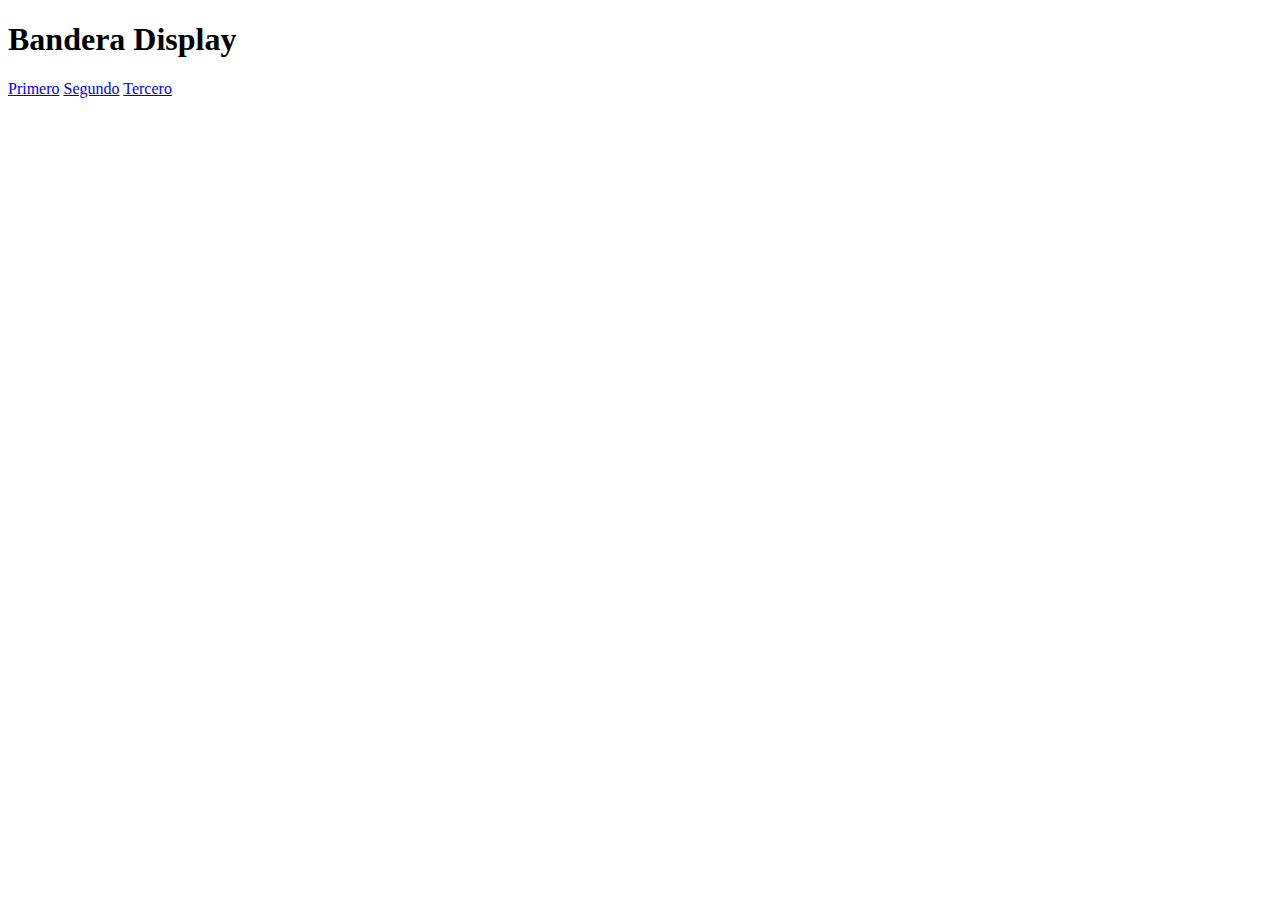
<file: index.html>
<!DOCTYPE html>
<html lang="en">
<head>
	<meta charset="UTF-8">
	<title>Banderas Display</title>
</head>
<body>
	<h1>Bandera Display</h1>
	<a href="index1.html" target='_blank'>Primero</a>
	<a href="index2.html" target='_blank'>Segundo</a>
	<a href="index3.hmtl" target='_blank'>Tercero</a>
</body>
</html>
</file>
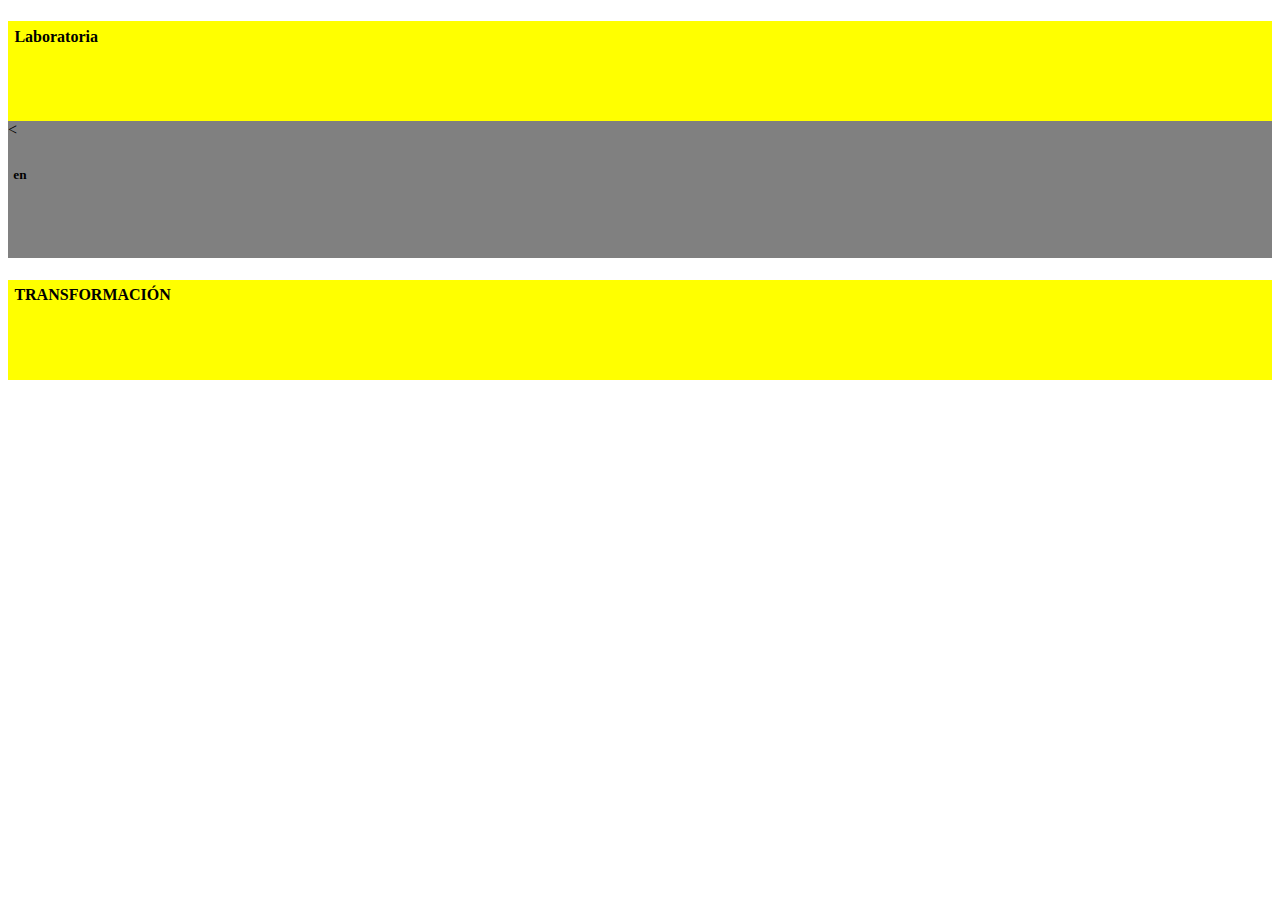
<file: index1.html>
<!DOCTYPE html>
<html lang="en">
<head>
	<meta charset="UTF-8">
	<title>Document</title>
	<link rel="stylesheet" type="text/css" href="primero.css">
</head>
<body>
	<div class="yellow">
		<h4>Laboratoria</h4>
	</div>
	<div class='grey'>
		<<h5>en</h5>
	</div>
	<div class='yellow'>
		<h4>TRANSFORMACIÓN</h4>
	</div>
</body>
</html>
</file>
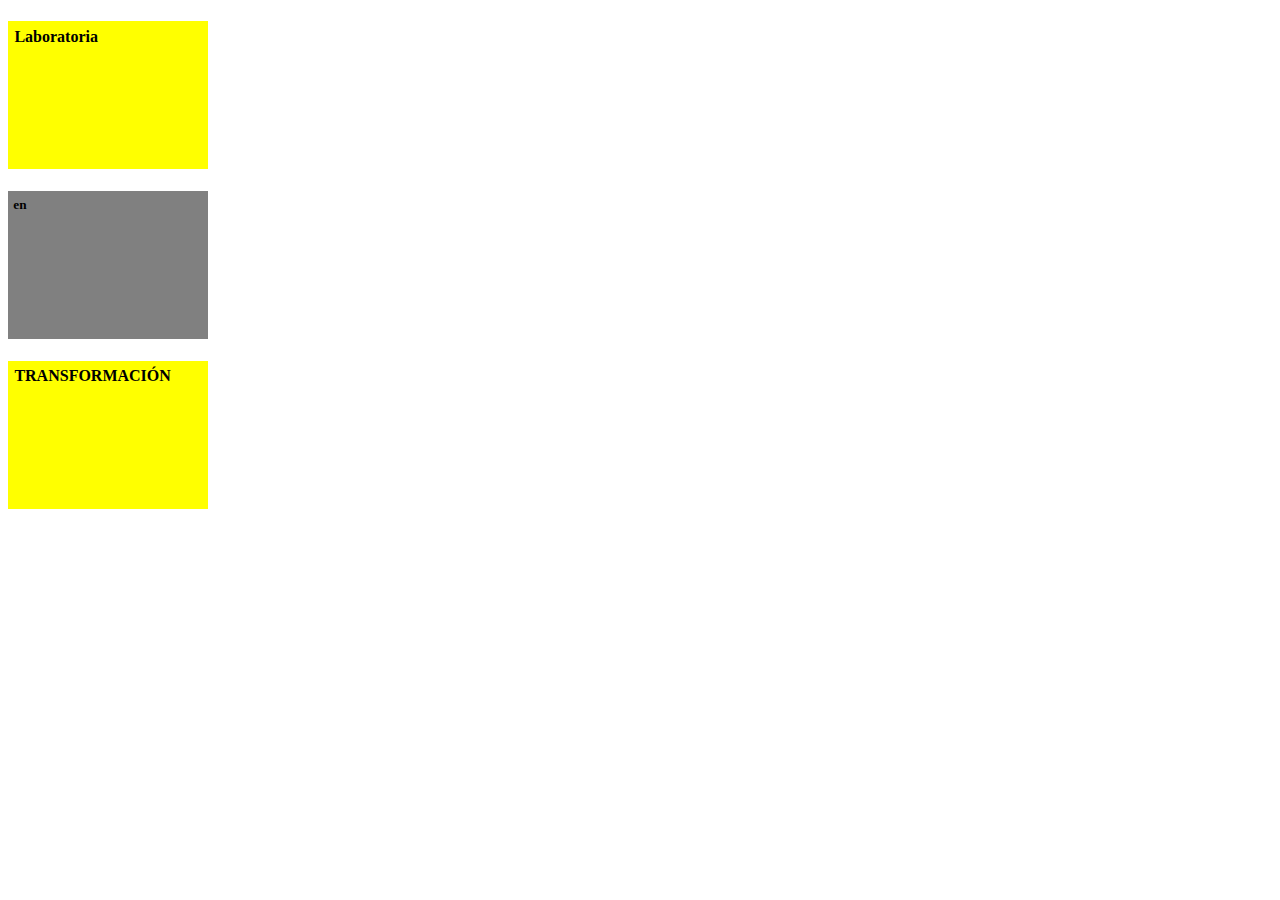
<file: index2.html>
<!DOCTYPE html>
<html lang="en">
<head>
	<meta charset="UTF-8">
	<title>Document</title>
	<link rel="stylesheet" type="text/css" href="segundo.css">
</head>
<body>
	<div class="yellow">
		<h4>Laboratoria</h4>
	</div>
	<div class='grey'>
		<h5>en</h5>
	</div>
	<div class='yellow'>
		<h4>TRANSFORMACIÓN</h4>
	</div>
</body>
</html>
</file>
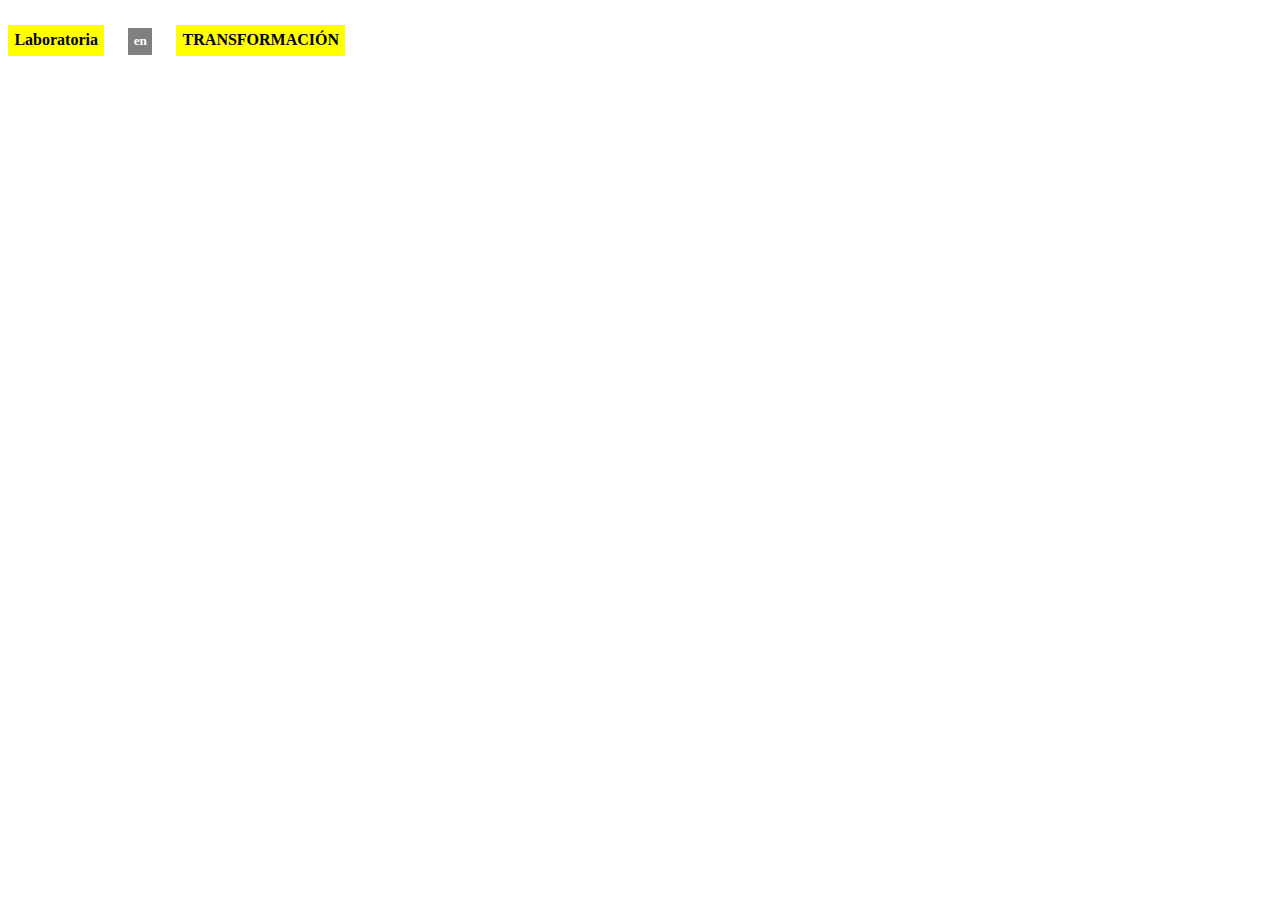
<file: index4.html>
<!DOCTYPE html>
<html lang="en">
<head>
	<meta charset="UTF-8">
	<title>Document</title>
	<link rel="stylesheet" type="text/css" href="cuarto.css">
</head>
<body>
	<div class="yellow">
		<h4>Laboratoria</h4>
	</div>
	<div class='grey'>
		<h5>en</h5>
	</div>
	<div class='yellow'>
		<h4>TRANSFORMACIÓN</h4>
	</div>
</body>
</html>
</file>
<file: primero.css>
.yellow{
	background-color: yellow;
	padding-bottom: 3em;
	
}
.grey{
	background-color: grey;
	padding-bottom: 3em;
	
}
h4,h5 {
	padding: 0.4em;
}
p {
	color: white;
}
</file>
<file: segundo.css>
.yellow{
	background-color: yellow;
	padding-bottom: 3em;
	width:200px;
	height: 100px;
	
}
.grey{
	background-color: grey;
	padding-bottom: 3em;
	width:200px;
	height: 100px;
	
}
h4,h5 {
	padding: 0.4em;
}
p {
	color: white;
}
</file>
<file: cuarto.css>
.yellow{
	background-color: yellow;
		display: inline-block;

	
}
.grey{
	background-color: grey;

	display: inline-block;
	margin: 20px;
	
}
h4,h5{
	padding: 0.4em;
	margin: 0;

}
h5{
	color: white;
}
</file>
